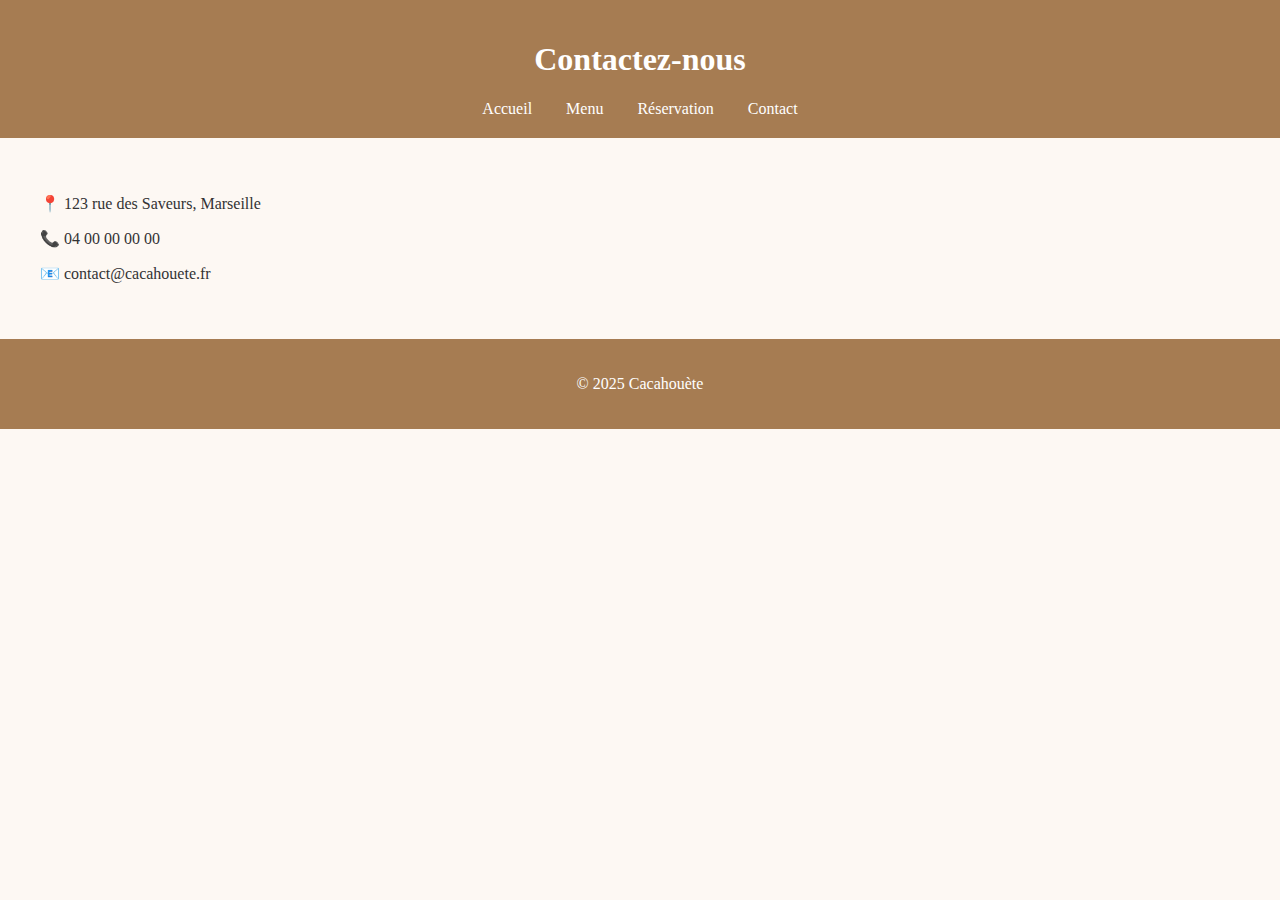
<file: contact.html>
<!DOCTYPE html>
<html lang="fr">
<head>
  <meta charset="UTF-8">
  <title>Contact – Cacahouète</title>
  <link rel="stylesheet" href="style.css">
</head>
<body>
  <header>
    <h1>Contactez-nous</h1>
    <nav>
      <a href="index.html">Accueil</a>
      <a href="menu.html">Menu</a>
      <a href="reservation.html">Réservation</a>
      <a href="contact.html">Contact</a>
    </nav>
  </header>

  <section class="contact-info">
    <p>📍 123 rue des Saveurs, Marseille</p>
    <p>📞 04 00 00 00 00</p>
    <p>📧 contact@cacahouete.fr</p>
  </section>

  <footer>
    <p>© 2025 Cacahouète</p>
  </footer>
</body>
</html>
</file>
<file: style.css>
body {
  font-family: 'Georgia', serif;
  margin: 0;
  padding: 0;
  background-color: #fdf8f3;
  color: #333;
}

header {
  background-color: #a67c52;
  color: white;
  padding: 20px;
  text-align: center;
}

nav a {
  margin: 0 15px;
  color: white;
  text-decoration: none;
}

.hero {
  background-image: url('../images/hero.jpg');
  background-size: cover;
  padding: 100px 20px;
  text-align: center;
  color: black;
}

.menu, .intro, .form-section, .contact-info {
  padding: 40px;
}

footer {
  background-color: #a67c52;
  color: white;
  text-align: center;
  padding: 20px;
}
</file>
